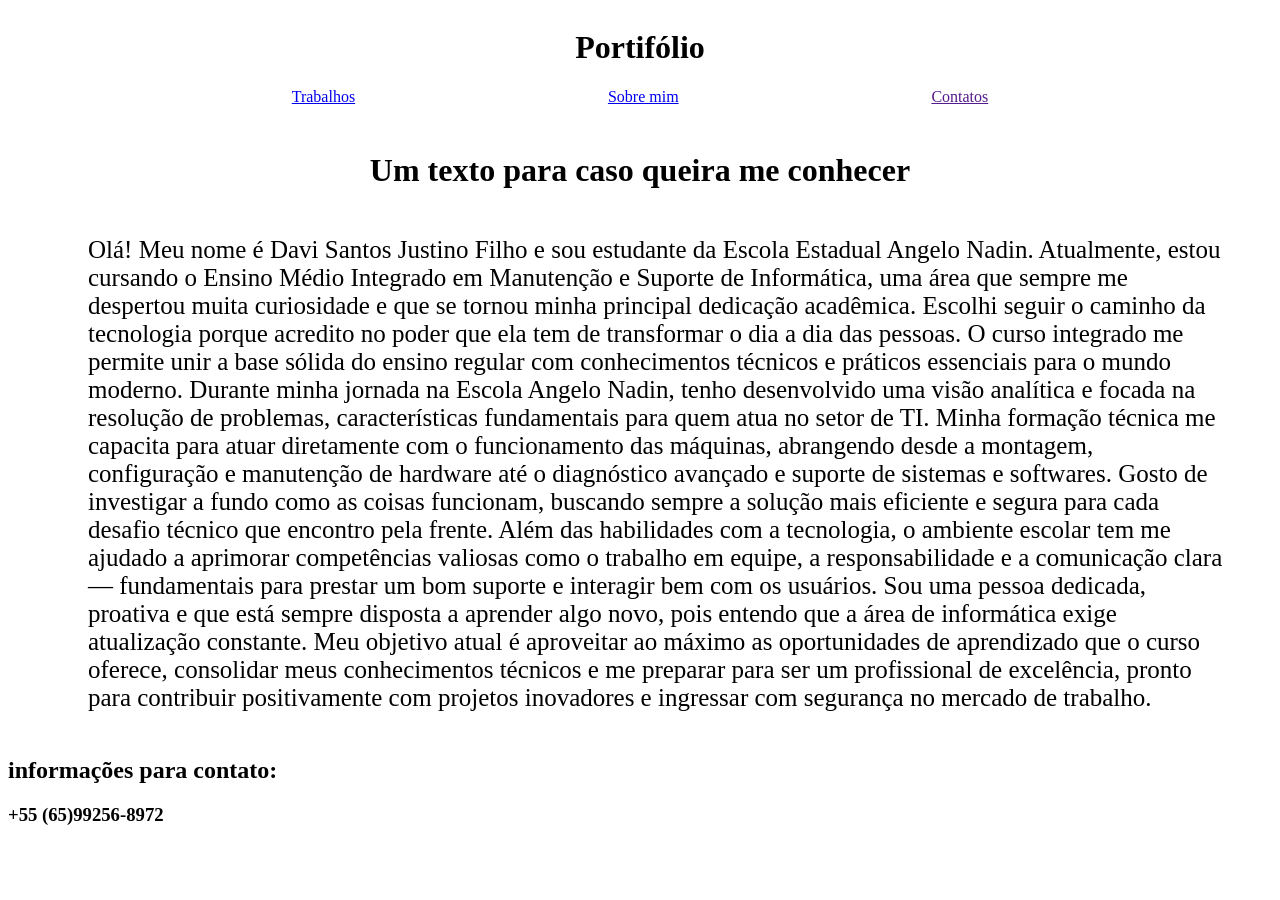
<file: trabalho portifolio/index.html>
<!DOCTYPE html>
<html lang="en">
<head>
    <meta charset="UTF-8">
    <meta name="viewport" content="width=device-width, initial-scale=1.0">
    <title>Portifólio</title>
    <link rel="stylesheet" href="index.css">
</head>
<body>
    <header><h1>Portifólio</h1></header> 
    <div class="topNav"> 
        <a class="topNav" href="linksInternos/trabalho unidade 1,2/index.html" target="_blank">Trabalhos</a>

        <a href="#textoEu" class="topNav">Sobre mim</a>


        <a class="topNav" href="">Contatos</a>
    </div>
          <h1 id="tituloEu">Um texto para caso queira me conhecer</h1>
    <div class="sobreMim">
        <p id="textoEu"> Olá! Meu nome é Davi Santos Justino Filho e sou estudante da Escola Estadual Angelo Nadin. Atualmente, estou cursando o Ensino Médio Integrado em Manutenção e Suporte de Informática, uma área que sempre me despertou muita curiosidade e que se tornou minha principal dedicação acadêmica.

Escolhi seguir o caminho da tecnologia porque acredito no poder que ela tem de transformar o dia a dia das pessoas. O curso integrado me permite unir a base sólida do ensino regular com conhecimentos técnicos e práticos essenciais para o mundo moderno. Durante minha jornada na Escola Angelo Nadin, tenho desenvolvido uma visão analítica e focada na resolução de problemas, características fundamentais para quem atua no setor de TI.

Minha formação técnica me capacita para atuar diretamente com o funcionamento das máquinas, abrangendo desde a montagem, configuração e manutenção de hardware até o diagnóstico avançado e suporte de sistemas e softwares. Gosto de investigar a fundo como as coisas funcionam, buscando sempre a solução mais eficiente e segura para cada desafio técnico que encontro pela frente.

Além das habilidades com a tecnologia, o ambiente escolar tem me ajudado a aprimorar competências valiosas como o trabalho em equipe, a responsabilidade e a comunicação clara — fundamentais para prestar um bom suporte e interagir bem com os usuários. Sou uma pessoa dedicada, proativa e que está sempre disposta a aprender algo novo, pois entendo que a área de informática exige atualização constante.

Meu objetivo atual é aproveitar ao máximo as oportunidades de aprendizado que o curso oferece, consolidar meus conhecimentos técnicos e me preparar para ser um profissional de excelência, pronto para contribuir positivamente com projetos inovadores e ingressar com segurança no mercado de trabalho.
        </p>

    </div>
    <div id="contatos">
        <h2>
            informações para contato:
        </h2>
        <h3>
           +55 (65)99256-8972
        </h3>
    </div>

</body>
</html>
</file>
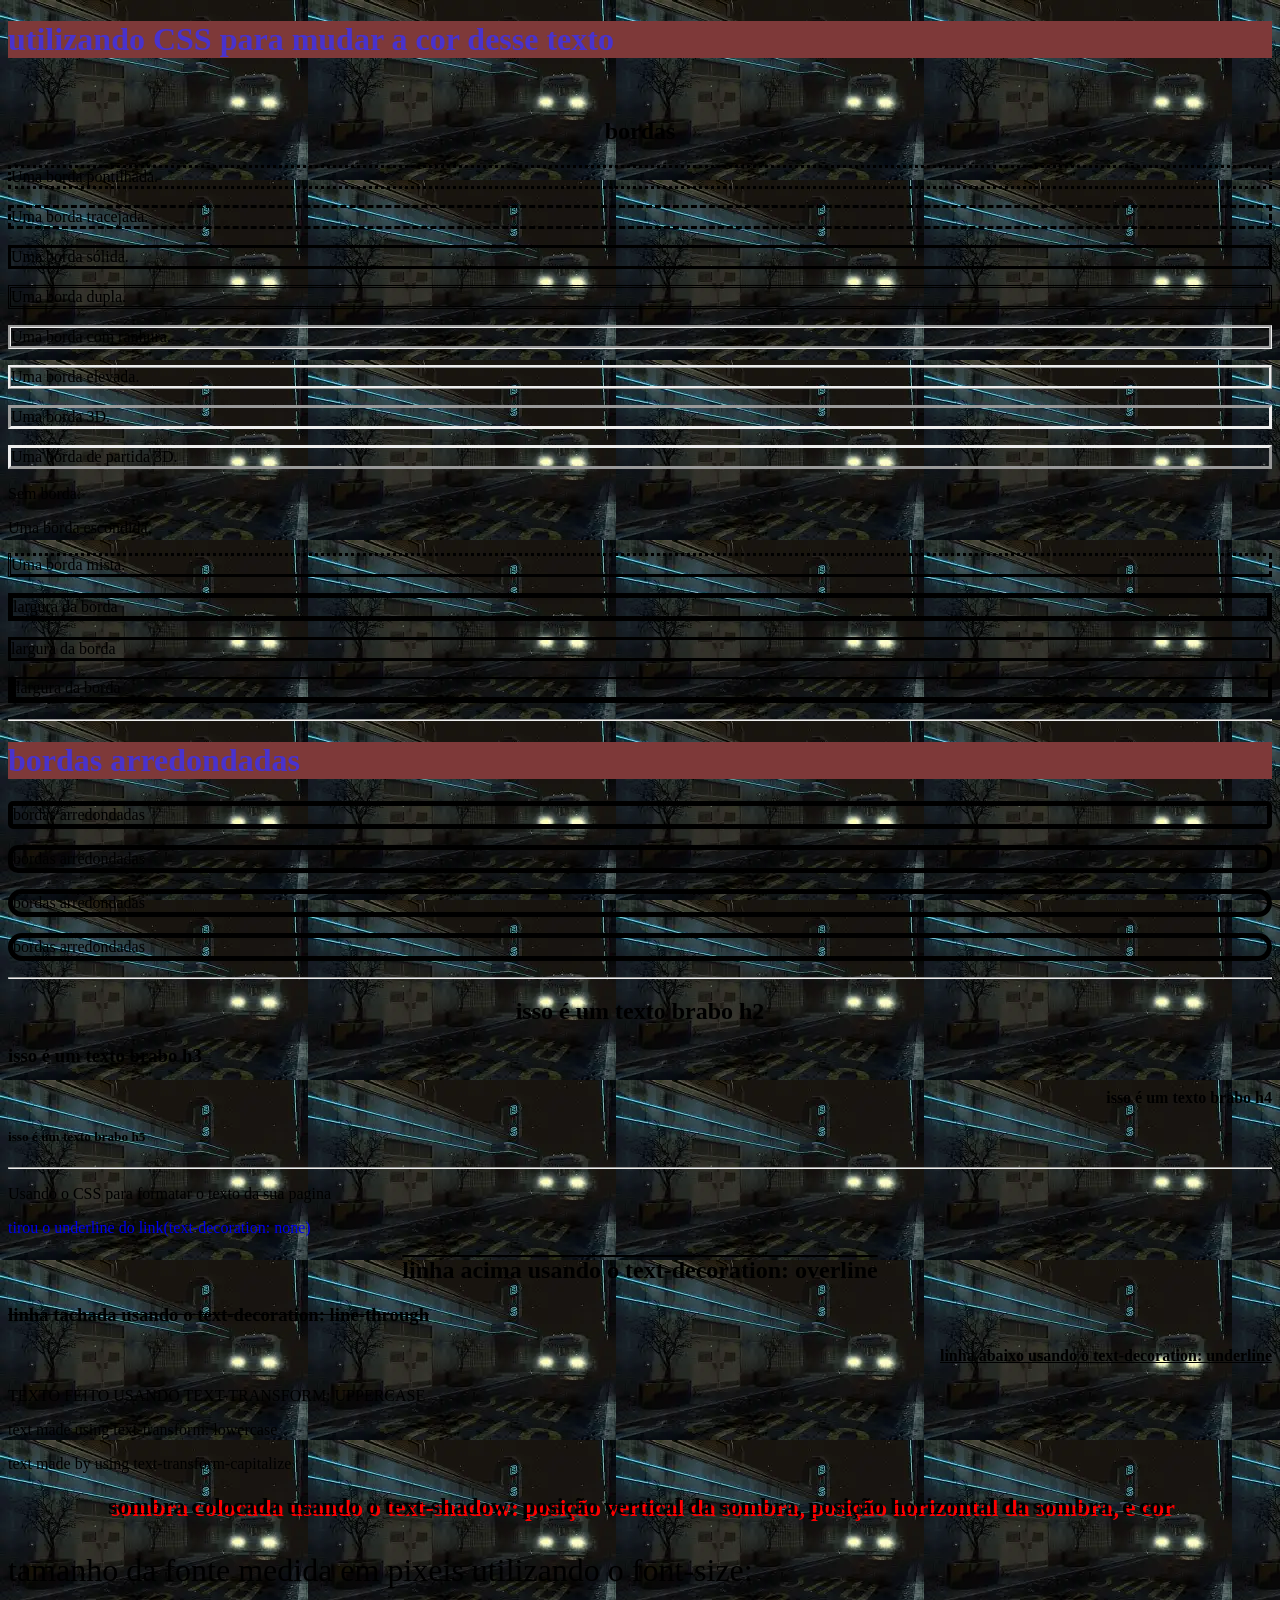
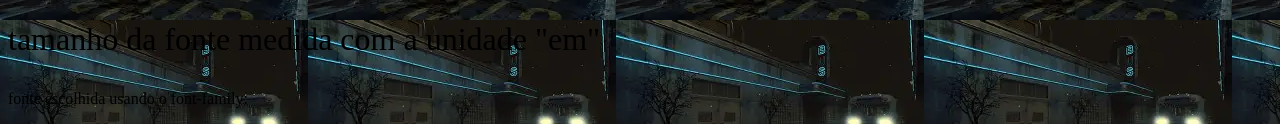
<file: trabalho unidade 4/index.html>
<!DOCTYPE html>
<html lang="en">
<head>
    <meta charset="UTF-8">
    <meta name="viewport" content="width=device-width, initial-scale=1.0">
    <title>introdução no CSS</title>
    <link rel="stylesheet" href="index.css">
</head>
<body>
    <header></header>
    <h1>utilizando CSS para mudar a cor desse texto</h1><br>
    
    <h2>bordas</h2>
    <p class="dotted">Uma borda pontilhada.</p>

        <p class="dashed">Uma borda tracejada.</p>

        <p class="solid">Uma borda sólida.</p>

        <p class="double">Uma borda dupla.</p>

        <p class="groove">Uma borda com ranhura.</p>

        <p class="ridge">Uma borda elevada.</p>

        <p class="inset">Uma borda 3D.</p>

        <p class="outset">Uma borda de partida 3D.</p>

        <p class="none">Sem borda.</p>

        <p class="hidden">Uma borda escondida.</p>

        <p class="mix">Uma borda mista.</p>



        <p class="um">largura da borda</p>

        <p class="dois">largura da borda</p>

        <p class="três">largura da borda</p>

                <hr>
        <h1>bordas arredondadas</h1>

        <p class="bordasArredondadas1">bordas arredondadas</p>
        <p class="bordasArredondadas2">bordas arredondadas</p>
        <p class="bordasArredondadas3">bordas arredondadas</p>
        <p class="bordasArredondadas4">bordas arredondadas</p>
        
        <hr> 
        <h2>isso é um texto brabo h2</h2>
        <h3>isso é um texto brabo h3</h3>
        <h4>isso é um texto brabo h4</h4>
        <h5>isso é um texto brabo h5</h5>
        <hr>
        <p>Usando o CSS para formatar o texto da sua pagina</p>
        <a href="https://portal.csplus.school/" target="_blank">tirou o underline do link(text-decoration: none)</a>
        <h2 class="linhaAcima">linha acima usando o text-decoration: overline </h2>
        <h3 class="tachado">linha tachada usando o text-decoration: line-through</h3>
        <h4 class="linhaAbaixo">linha abaixo usando o text-decoration: underline</h4>
        <h5></h5>
        <p class="maiusculo">texto feito usando text-transform: uppercase</p>
        <p class="minusculo">text made using text-transform: lowercase</p>
        <p class="capitalize">text made by using text-transform-capitalize</p>
        <h2 class="sombra">sombra colocada usando o text-shadow: posição vertical da sombra, posição horizontal da sombra, e cor</h2>
        <p class="px">tamanho da fonte medida em pixeis utilizando o font-size:</p>
        <p class="em">tamanho da fonte medida com a unidade "em"</p>
        <p>fonte escolhida usando o font-family:</p>
        <p></p>
        <p></p>
    <footer></footer>
</body>
</html>
</file>
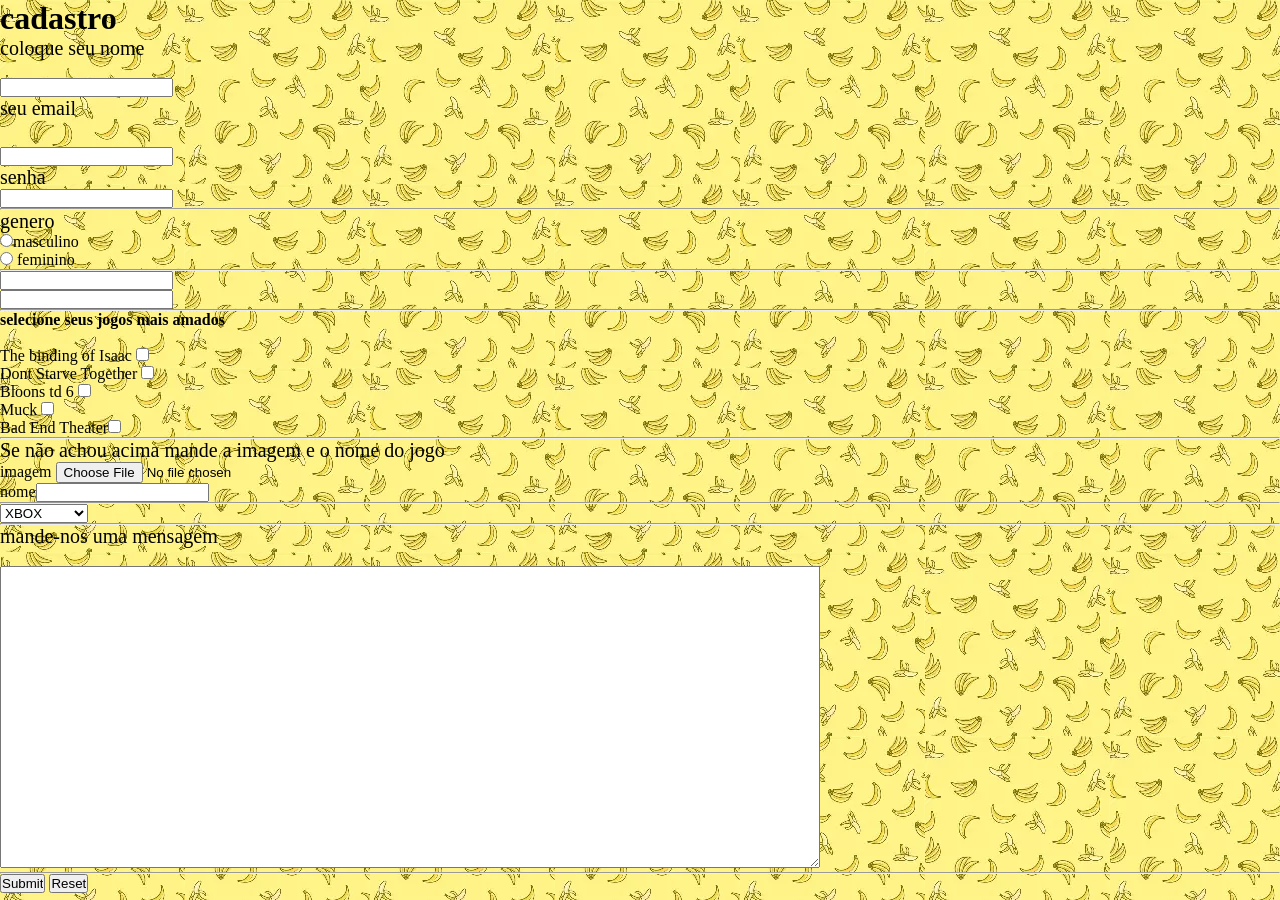
<file: trabalho unidade 1,2/cadastropage.html>
<!DOCTYPE html>
<html lang="en">

<head>
    <meta charset="UTF-8">
    <meta name="viewport" content="width=device-width, initial-scale=1.0">
    <title>cadastropage</title>
    <link rel="stylesheet" href="reset.css">
    <link rel="stylesheet" href="index.css">
    
</head>

<body>
    <h1>cadastro</h1>
    <div>
        <form action="index.html" method="post">
            <p>coloque seu nome</p> <br>
            <input type="text" name="texto" required> <br>
            <p>seu email
            <p><br>
                <input type="email" name="texto" required><br>
            <p>senha</p>
            <input type="password" name="texto" required>

            <hr>
            <p>genero</p>
            <input type="radio" name="mark">masculino<br>
            <input type="radio" name="mark"> feminino

            <hr>
            <input type="number" name="numero"> <br>
            <input type="datetime" name="data">

            <hr>
            <h4>selecione seus jogos mais amados</h4><br>
            The binding of Isaac <input type="checkbox" name="caixaDeSeleção"><br>
            Dont Starve Together <input type="checkbox" name="caixaDeSeleção"><br>
            Bloons td 6 <input type="checkbox" name="caixaDeSeleção"><br>
            Muck <input type="checkbox" name="caixaDeSeleção"><br>
            Bad End Theater<input type="checkbox" name="caixaDeSeleção">
            <hr>
            <p>Se não achou acima mande a imagem e o nome do jogo</p>

            imagem <input type="file" name="arquivo"><br>
            nome<input type="text" name="texto">
            
            <hr>
            <select name="jojos" id="jojos">
            <p>em qual plataforma você joga?</p><br>
            <option>XBOX</option><br>
            <option>Playstation</option><br>
            <option>PC</option><br>
            <option>Nintendo</option>
            </select>
            
            <hr>
            <p>mande-nos uma mensagem</p><br>
            <textarea rows="20px" cols="100%"></textarea>





                <hr>
                <a href="./index.html"> 
                    <input type="submit" name="redirect">
                </a>
                <input type="reset">
        </form>
    </div>

</body>

</html>
</file>
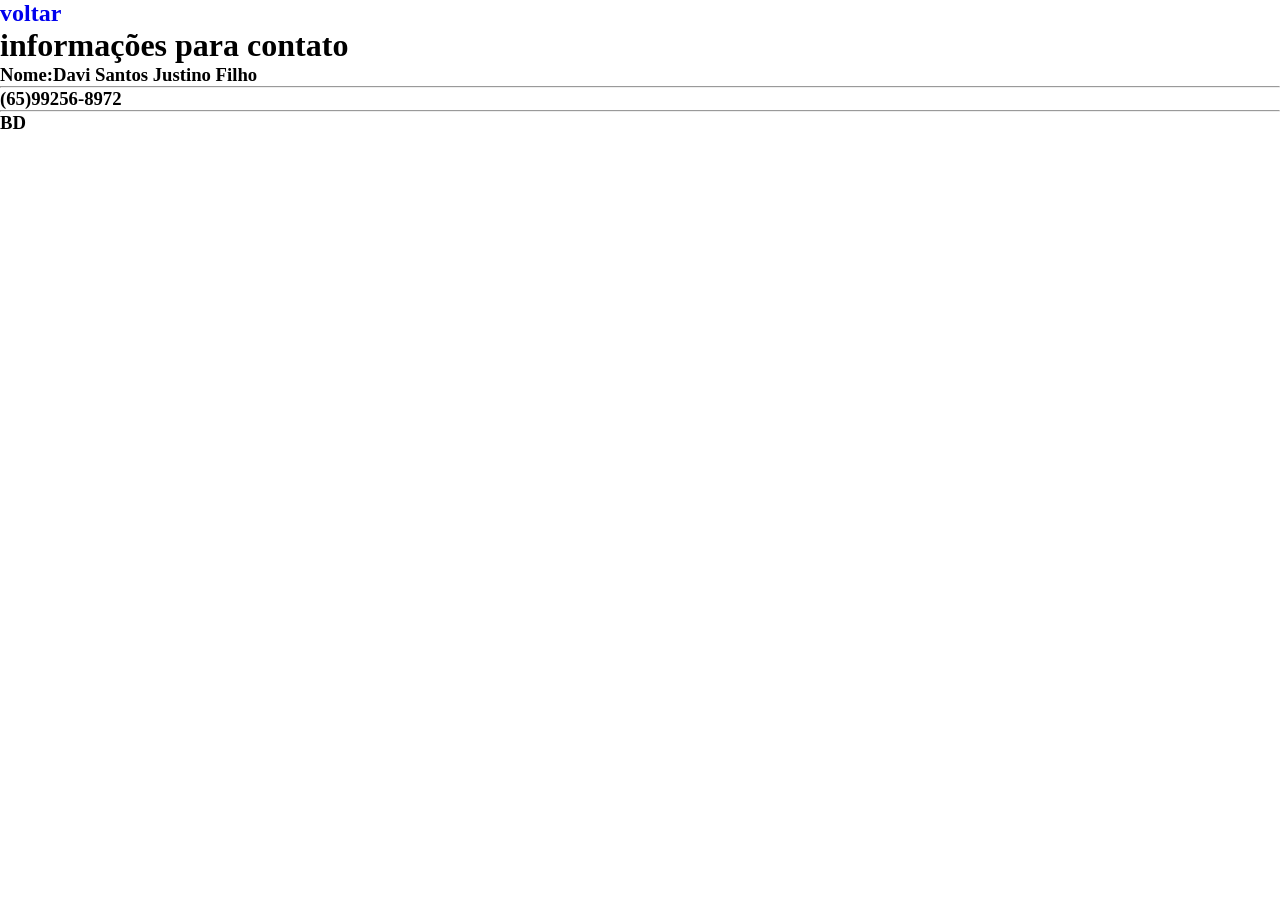
<file: trabalho unidade 1,2/contatos.html>
<!DOCTYPE html>
<html lang="en">
<head>
    <meta charset="UTF-8">
    <meta name="viewport" content="width=device-width, initial-scale=1.0">
    <title>contatospage</title>
    <link rel="stylesheet" href="reset.css">
</head>
<body>
    <h2><a href="index.html">voltar</a></h2>
    <div>
        <header><h1>informações para contato</h1></header>
        <h3>Nome:Davi Santos Justino Filho<hr>(65)99256-8972<hr>BD</h3>
    </div>
</body>
</html>
</file>
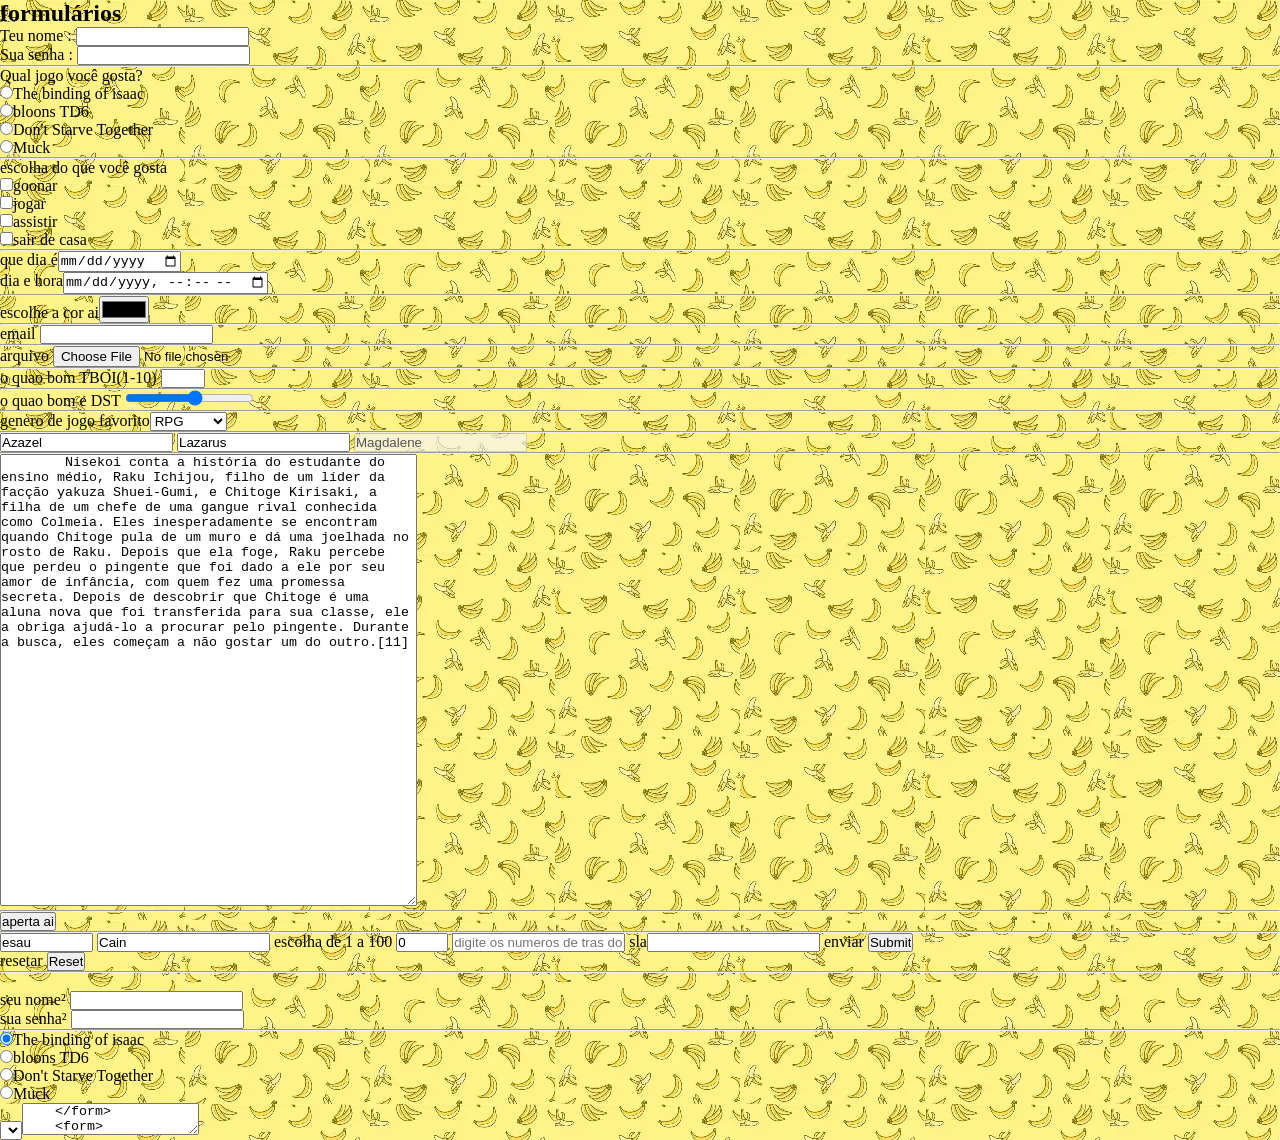
<file: trabalho unidade 1,2/wtf.html>
<!DOCTYPE html>
<html lang="en">

<head>
    <meta charset="UTF-8">
    <meta name="viewport" content="width=device-width, initial-scale=1.0">
    <title>Formularios zikas</title>
    <link rel="stylesheet" href="reset.css">
    <link rel="stylesheet" href="index.css" href="style.css">
</head>

<body>
    <h2>formulários</h2>
    <form action="action.html" method="post">
        Teu nome : <input type="text" name="nome1"><br>
        Sua senha : <input type="password" name="senha1">
        <hr>
        Qual jogo você gosta?<br>
        <input type="radio" name="jogos" value="The binding of isaac" checked>The binding of isaac<br>
        <input type="radio" name="jogos" value="bloons TD6">bloons TD6<br>
        <input type="radio" name="jogos" value="Don't Starve Together">Don't Starve Together<br>
        <input type="radio" name="jogos" value="Muck">Muck

        <hr>
        escolha do que você gosta<br>
        <input type="checkbox" name="hobbys" value="goonar">goonar<br>
        <input type="checkbox" name="hobbys" value="jogar">jogar<br>
        <input type="checkbox" name="hobbys" value="assistir">assistir<br>
        <input type="checkbox" name="hobbys" value="sair de casa">sair de casa

        <hr>
        que dia é<input type="date" name="horario"><br>
        dia e hora<input type="datetime-local" name="horario">
        <hr>
        escolhe a cor ai<input type="color" name="cor">

        <hr>
        email <input type="email" name="email">
        <hr>
        arquivo <input type="file" name="arquivo">
        <hr>
        o quao bom TBOI(1-10) <input type="number" name="numero" min="1" max="10">
        <hr>
        o quao bom e DST <input type="range" name="reta" min="1" max="10">
        <hr>
        genero de jogo favorito<select name="genero de jogos" id="generos">
            <option value="roguelike">roguelike</option>
            <option value="RPG" selected>RPG</option>
            <option value="AAA">AAA</option>
        </select>
        <hr>
        <input type="text" name="texto" value="Azazel">
        <input type="text" name="texto" value="Lazarus" readonly>
        <input type="text" name="texto" value="Magdalene" disabled>

        <hr>

        <textarea name="areadetexto" id="areaDeTexto" rows="30" cols="50">
        Nisekoi conta a história do estudante do ensino médio, Raku Ichijou, filho de um líder da facção yakuza Shuei-Gumi, e Chitoge Kirisaki, a filha de um chefe de uma gangue rival conhecida como Colmeia. Eles inesperadamente se encontram quando Chitoge pula de um muro e dá uma joelhada no rosto de Raku. Depois que ela foge, Raku percebe que perdeu o pingente que foi dado a ele por seu amor de infância, com quem fez uma promessa secreta. Depois de descobrir que Chitoge é uma aluna nova que foi transferida para sua classe, ele a obriga ajudá-lo a procurar pelo pingente. Durante a busca, eles começam a não gostar um do outro.[11]
        </textarea>
        <hr>
        <button type="button" onclick="alert('chaga fih cabou a graça')">aperta ai</button>
        <hr>
        <input type="text" name="texto" value="esau" size="10%">
        <input type="text" name="texto" value="Cain" maxlength="4">
       escolha de 1 a 100 <input type="number" name="numero" value="0" min="0" max="100">
       <input type="text" name="texto" placeholder="digite os numeros de tras do seu cartao">
        sla<input type="text" name="texto" required>


        enviar <input type="submit"><br>
        resetar <input type="reset">
        <hr>


        <form>
            <form action="action.html" method="get"><br>
                seu nome² <input type="text" name="nome2"><br>
                sua senha² <input type="password" name="senha2">

                <hr>
                <input type="radio" name="jogos" value="The binding of isaac" checked>The binding of isaac<br>
                <input type="radio" name="jogos" value="bloons TD6">bloons TD6<br>
                <input type="radio" name="diferente" value="Don't Starve Together">Don't Starve Together<br>
                <input type="radio" name="jogos" value="Muck">Muck

            </form>
            <form action="action.php" method="get">
                <select>

            </form>
            <form>
                <textarea>
    </form>
    <form>
        <button>
    </form>


</body>
</html>
</file>
<file: trabalho portifolio/index.css>
body{
    background-color: ;
}
div.topNav{
    display: flex;
    flex-direction: row;
    justify-content: center;
}
a.topNav{
    border: ;
    display: flex;
    flex-direction: row;
    padding-left: 10%;
    padding-right:10%;
    padding-bottom: 25px;
}
header{
    display: flex;
    flex-direction: row;
    padding-bottom: 0px;
    justify-content: center;
}
div.sobreMim{

    display: flex;
    justify-content: center;
    width: 90%;
    flex-direction: row;
    padding-left: 80px;


}
p#textoEu{
    display: flex;
    border-style: solid rgb(20,30,50);
    font-size: 25px;


}
h1#tituloEu{
    flex-direction: row;
    display: flex;
    justify-content: center;    
}
</file>
<file: trabalho unidade 4/index.css>
body{
    background-color: rgb(10, 10, 10);
    background-image: url(images/codbo2.webp);
    background-repeat: repeat;
}
h1{
    color: rgb(73, 50, 205);
    border:5px solid rgb rgb(158, 96, 199);
    background-color: #7e3939;
    
}
h2{
    color: rgba(rgb(45, 150, 248));
    border: 5px solid rgba(rgba(45, 150, 248, 0.514));
}
p.dotted {
    border-style: dotted;    
}

p.dashed {border-style: dashed;
}

p.solid {border-style: solid;}

p.double {border-style: double;}

p.groove {
    border-style: groove;
}

p.ridge {border-style: ridge;}

p.inset {border-style: inset;}

p.outset {border-style: outset;}

p.none {border-style: none;}

p.hidden {border-style: hidden}

p.mix {border-style: dotted dashed solid double;}

p.um {
    border-style: solid;
    border-width: 5px;
}
p.dois{
    border-style: solid;
    border-width:medium; 
}
p.três{
    border-style: solid;
    border-width: 2px 4px 6px 8px;
}
p.bordasArredondadas1{
    border-style: solid;
    border-width: 5px;
    border-radius: 5px;
}
p.bordasArredondadas2{
    border-style: solid;
    border-width: 5px;
    border-radius: 10px;
}
p.bordasArredondadas3{
    border-style: solid;
    border-width: 5px;
    border-radius: 15px;
}
p.bordasArredondadas4{
    border-style: solid;
    border-width: 5px;
    border-radius: 20px;
}
h2{
    text-align: center;
}
h3{
    text-align: left;
}
h4{
    text-align: right;
}
h5{
    text-align: justify;
}
a{
    text-decoration: none;
}
h2.linhaAcima{
    text-decoration:overline;
}
h3.tachado{
    text-decoration:line-through;
}
h4.linhaAbaixo{
    text-decoration:underline;
}
p.maiusculo{
    text-transform:uppercase;
}
p.minusculo{
    text-transform:lowercase;
}
h2.sombra{
    text-shadow:3px 2px red
}
p{
    font-family: 'Times New Roman', Times, serif;
}
p.px{
    font-size: 32px;
}
p.em{font-size: 2em;}
</file>
<file: trabalho unidade 1,2/index.css>
header{
    display: flex;
    text-shadow: 10px 10px yellow;

}
p{
    padding-right: 5px;
}
img{
    height: 150px;
    width: 150px;
}
#outrosJogos{
    column-span: 4;
    border: 3px;
    width:100%;
    height:150;
}
table{
    border-color: black;
    border-width: 5px;
    font-size: 20px;
}
body{
    background-color: rgb(10, 10, 10);
    background-image: url(imgs/banana.webp);
    background-repeat: repeat;
    
}
td{
    border-width: 5px;
    font-size: 20px;
}
th{
    border: 5px;
}
div{}
h2#titulo{
    text-shadow: 10px 10px rgb(186, 221, 145);
}
p{
    font-size: 20px;
}
</file>
